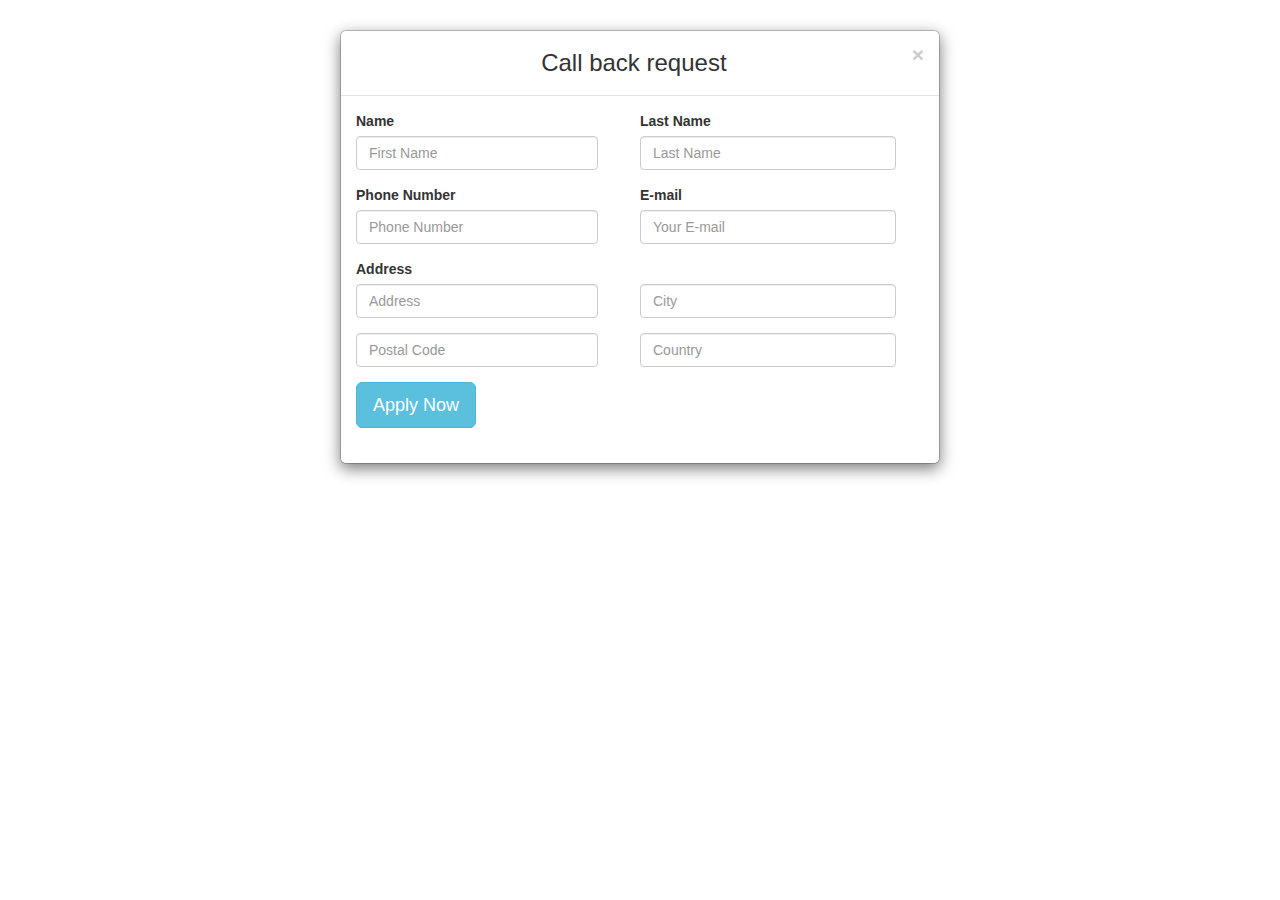
<file: registration.html>
<!DOCTYPE html>
<html lang="en">
<head>
  <title>Amarnath Contact-Form</title>
  <meta charset="utf-8">
  <meta name="viewport" content="width=device-width, initial-scale=1">
  <link rel="stylesheet" href="https://maxcdn.bootstrapcdn.com/bootstrap/3.3.7/css/bootstrap.min.css">
  <script src="https://ajax.googleapis.com/ajax/libs/jquery/3.3.1/jquery.min.js"></script>
  <script src="https://maxcdn.bootstrapcdn.com/bootstrap/3.3.7/js/bootstrap.min.js"></script>
  
  <style>
		.label-div{
			width:; 
			height:auto; 
			margin:left; 
			padding-top:0px;
		}
	.labels{
		font-size:16px; 
		font-weight:200;
	}
	.label-div2{
		width:80%; 
		height:auto; 
		margin:left; 
		padding:20px 5px 5px 10px;
	}
  </style>

  

<body>

<div class="container" style= width:100%;">
    <div class="modal-dialog ">
      <div class="modal-content" style="height:auto;">
        <div class="modal-header">
          <a href="index.html"><button type="button" class="close" >&times;</button></a>
          <h3 class="modal-title" style="text-align:center;">Call back request</h3>
        </div>
		
        <div class="modal-body" >
          <form class="" id="home_loan" method="post" action="regdb.php">
			<div class="row">
				<div class="col-md-6 form-group label-div" >
					<label>Name</label>
					<input type="text" name="fname" placeholder="First Name" class="form-control" style="width:90%; margin:left;">
				</div>
				<div class="col-md-6 form-group label-div" style="padding-left:0 !important;">
					<label>Last Name</label>
					<input type="text" name="lname" placeholder="Last Name" class="form-control" style="width:90%; margin:left;">
				</div>
			</div>
			<div class="row">
				<div class="col-md-6 form-group label-div" >
					<label>Phone Number</label>
					<input type="pnumber" name="phone" placeholder="Phone Number" class="form-control" style="width:90%; margin:left;">
				</div>
				<div class="col-md-6 form-group label-div" style="padding-left:0 !important;">
					<label style="">E-mail</label>
					<input type="E-mail" name="email" placeholder="Your E-mail" class="form-control" style="width:90%; margin:left;">
				</div>
			</div>
			<div class="row">
				<div class="col-md-6 form-group label-div" >
					<label>Address</label>
					<input type="text" name="address" placeholder="Address" class="form-control" style="width:90%; margin:left;">
				</div>
				<div class="col-md-6 form-group label-div" style="padding-left:0 !important;">
					<label style="color:#fff;">City</label>
					<input type="text" name="city" placeholder="City" class="form-control" style="width:90%; margin:left;">
				</div>
			</div>
			<div class="row">
				<div class="col-md-6 form-group label-div" >
					
					<input type="text" name="pincode" placeholder="Postal Code" class="form-control" style="width:90%; margin:left;">
				</div>
				<div class="col-md-6 form-group label-div" style="padding-left:0 !important;">
					
					<input type="text" name="country" placeholder="Country" class="form-control" style="width:90%; margin:left;">
				</div>
			</div>
			
			
			<div class="row" >
				<div class="col-md-12" style="paddin-left:20px;">
					<input type="submit" class="btn btn-info btn-lg" name="submit-form" value="Apply Now">
					<br><br>
				</div>
			</div>
		  </form>
        </div>
       
      </div>
    </div>
  </div>
</head>
</body>
</html>
</file>
